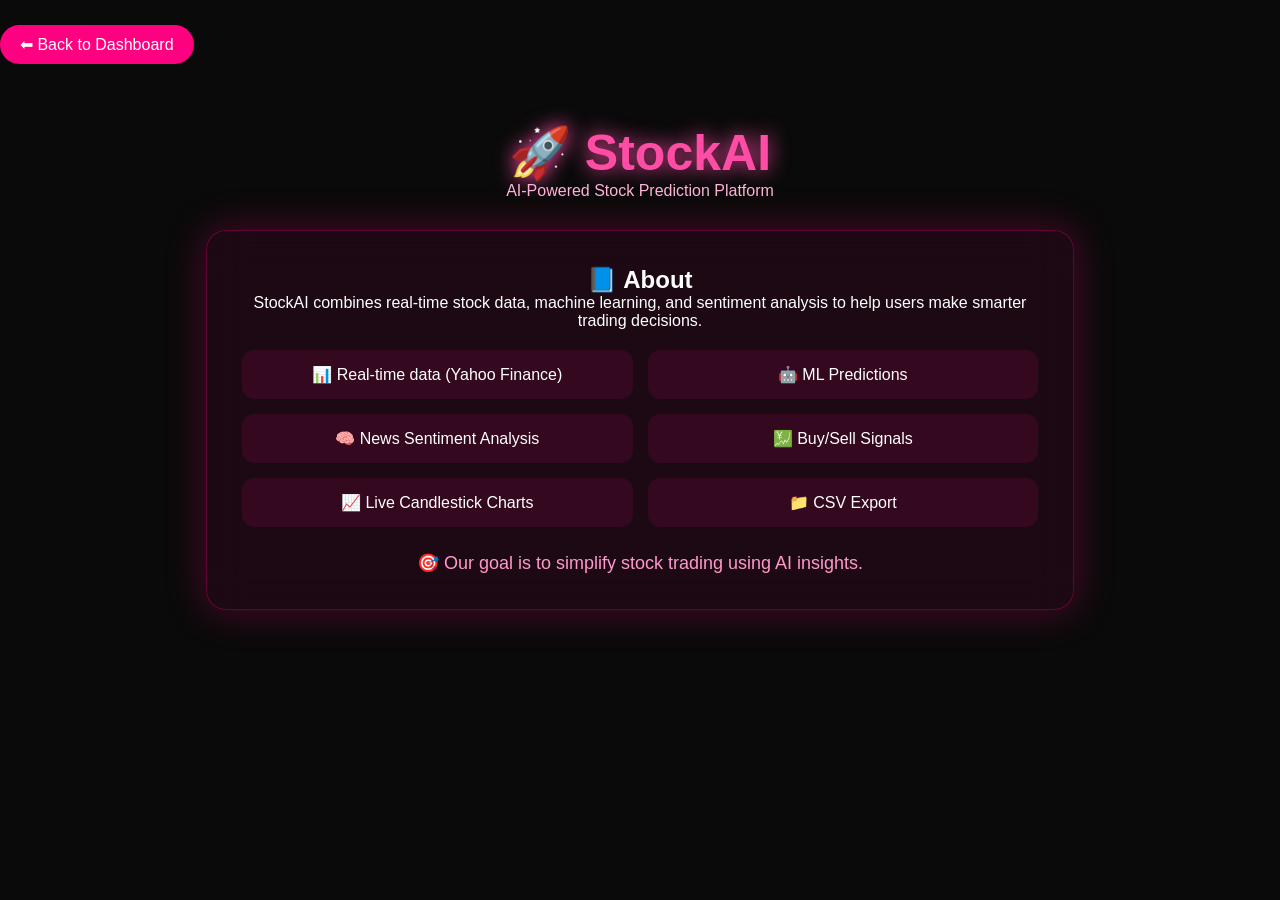
<file: templates/about.html>
<!DOCTYPE html>
<html lang="en">
<head>
    <meta charset="UTF-8">
    <title>About StockAI</title>
    <link rel="stylesheet" href="/static/style.css">
<a href="/" class="home-btn">⬅ Back to Dashboard</a>
    <!-- Google Font -->
    <link href="https://fonts.googleapis.com/css2?family=Poppins:wght@300;500;700&display=swap" rel="stylesheet">
</head>

<body class="about-body">

    <div class="about-container">

        <h1 class="title">🚀 StockAI</h1>
        <p class="subtitle">AI-Powered Stock Prediction Platform</p>

        <div class="glass-card">

            <h2>📘 About</h2>
            <p>
                StockAI combines real-time stock data, machine learning, and sentiment analysis
                to help users make smarter trading decisions.
            </p>

            <div class="features">

                <div class="feature-box">
                    📊 <span>Real-time data (Yahoo Finance)</span>
                </div>

                <div class="feature-box">
                    🤖 <span>ML Predictions</span>
                </div>

                <div class="feature-box">
                    🧠 <span>News Sentiment Analysis</span>
                </div>

                <div class="feature-box">
                    💹 <span>Buy/Sell Signals</span>
                </div>

                <div class="feature-box">
                    📈 <span>Live Candlestick Charts</span>
                </div>

                <div class="feature-box">
                    📁 <span>CSV Export</span>
                </div>

            </div>

            <div class="goal">
                🎯 Our goal is to simplify stock trading using AI insights.
            </div>

        </div>

    </div>

</body>
</html>
</file>
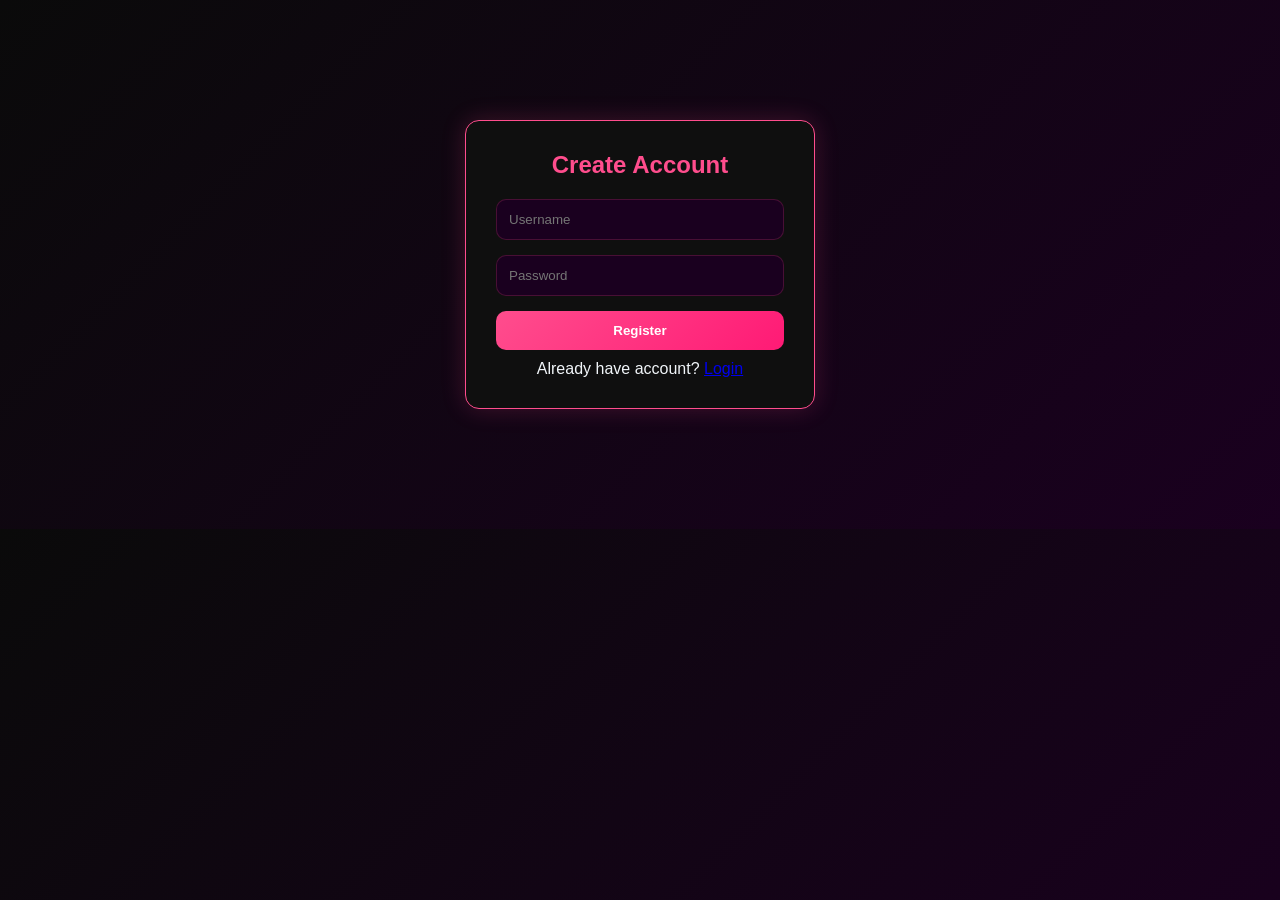
<file: templates/register.html>
<!DOCTYPE html>
<html>
<head>
    <title>Register</title>
    <link rel="stylesheet" href="/static/style.css">
</head>

<body>
    <div class="auth-box">
        <h2>Create Account</h2>

        <form method="POST" action="/register">
            <input type="text" name="username" placeholder="Username" required>

            <input type="password" name="password" placeholder="Password" required>

            <button type="submit">Register</button>
        </form>

        <p style="margin-top: 10px;">
            Already have account?
            <a href="/login">Login</a>
        </p>
    </div>
</body>
</html>
</file>
<file: static/style.css>
/* =========================
   GLOBAL
========================= */
* {
    margin: 0;
    padding: 0;
    box-sizing: border-box;
    font-family: 'Segoe UI', sans-serif;
}

body {
    background: linear-gradient(135deg, #0a0a0a, #1a001f);
    color: #f1f5f9;
}

/* =========================
   LAYOUT
========================= */
.app {
    display: grid;
    grid-template-columns: 230px 1fr 300px;
    height: 100vh;
}

/* =========================
   SIDEBAR
========================= */
.sidebar {
    background: #050505;
    padding: 20px;
    border-right: 1px solid #ff4d8d33;
}

.sidebar h2 {
    color: #ff4d8d;
    margin-bottom: 30px;
}

.sidebar a {
    display: block;
    color: #9ca3af;
    text-decoration: none;
    padding: 12px;
    border-radius: 10px;
    margin-bottom: 10px;
    transition: 0.3s;
}

.sidebar a:hover {
    background: #1a001f;
    color: #ff4d8d;
}

/* =========================
   MAIN
========================= */
.main {
    padding: 20px;
    overflow-y: auto;
}

/* =========================
   TOPBAR
========================= */
.topbar {
    display: flex;
    justify-content: space-between;
    margin-bottom: 20px;
}

.topbar input {
    padding: 12px;
    width: 260px;
    border-radius: 10px;
    border: none;
    outline: none;
    background: #1a001f;
    color: white;
    border: 1px solid #ff4d8d33;
}

.topbar button {
    padding: 12px 18px;
    margin-left: 10px;
    background: linear-gradient(135deg, #ff4d8d, #ff1a75);
    border: none;
    border-radius: 10px;
    color: white;
    cursor: pointer;
    transition: 0.3s;
}

.topbar button:hover {
    transform: scale(1.05);
}

/* =========================
   CARDS
========================= */
.cards {
    display: grid;
    grid-template-columns: repeat(4, 1fr);
    gap: 15px;
    margin-bottom: 20px;
}

.card {
    background: #0f0f0f;
    padding: 20px;
    border-radius: 14px;
    border: 1px solid #ff4d8d22;
    transition: 0.3s;
    box-shadow: 0 0 15px rgba(255, 77, 141, 0.08);
}

.card:hover {
    transform: translateY(-6px);
    box-shadow: 0 0 20px rgba(255, 77, 141, 0.25);
}

.card h4 {
    color: #9ca3af;
    margin-bottom: 10px;
}

.card p {
    font-size: 24px;
    font-weight: bold;
}

/* COLORS */
.green {
    color: #22c55e;
}

.red {
    color: #ef4444;
}

/* =========================
   CHART
========================= */
.chart-box {
    background: #0f0f0f;
    padding: 15px;
    border-radius: 14px;
    border: 1px solid #ff4d8d22;
    margin-top: 10px;
}

/* =========================
   RIGHT PANEL
========================= */
.right {
    background: #050505;
    padding: 20px;
    border-left: 1px solid #ff4d8d33;
}

.profile, .sentiment, .history {
    margin-bottom: 25px;
}

.profile h3,
.sentiment h3,
.history h3 {
    margin-bottom: 10px;
    color: #ff4d8d;
}

/* =========================
   HISTORY
========================= */
.history-item {
    display: flex;
    justify-content: space-between;
    background: #1a001f;
    padding: 10px;
    border-radius: 8px;
    margin-bottom: 8px;
    font-size: 14px;
}

/* =========================
   BUTTONS
========================= */
.download {
    margin-top: 10px;
    padding: 12px;
    width: 100%;
    border: none;
    background: linear-gradient(135deg, #22c55e, #16a34a);
    color: black;
    border-radius: 10px;
    cursor: pointer;
    font-weight: bold;
}

.download:hover {
    transform: scale(1.05);
}

.clear-btn {
    margin-top: 10px;
    width: 100%;
    padding: 12px;
    background: linear-gradient(135deg, #ef4444, #dc2626);
    border: none;
    border-radius: 10px;
    cursor: pointer;
    color: white;
}

.clear-btn:hover {
    transform: scale(1.05);
}

/* =========================
   AUTH PAGES
========================= */
.auth-box {
    width: 350px;
    margin: 120px auto;
    background: #0f0f0f;
    padding: 30px;
    border-radius: 14px;
    border: 1px solid #ff4d8d;
    text-align: center;
    box-shadow: 0 0 25px rgba(255, 77, 141, 0.2);
}

.auth-box h2 {
    margin-bottom: 20px;
    color: #ff4d8d;
}

.auth-box input {
    width: 100%;
    padding: 12px;
    margin-bottom: 15px;
    border-radius: 10px;
    border: none;
    background: #1a001f;
    color: white;
    border: 1px solid #ff4d8d33;
}

.auth-box button {
    width: 100%;
    padding: 12px;
    background: linear-gradient(135deg, #ff4d8d, #ff1a75);
    border: none;
    border-radius: 10px;
    cursor: pointer;
    color: white;
    font-weight: bold;
}

.auth-box button:hover {
    transform: scale(1.05);
}

/* =========================
   NAVBAR
========================= */
.navbar {
    background: #050505;
    padding: 15px;
    display: flex;
    justify-content: space-between;
    border-bottom: 1px solid #ff4d8d33;
}

.navbar a {
    color: #9ca3af;
    margin-left: 15px;
    text-decoration: none;
}

.navbar a:hover {
    color: #ff4d8d;
}

/* =========================
   EFFECTS
========================= */
.glow {
    box-shadow: 0 0 15px rgba(255, 77, 141, 0.2);
}

.glass {
    background: rgba(255, 77, 141, 0.05);
    backdrop-filter: blur(10px);
    border-radius: 12px;
}

/* =========================
   PROGRESS BAR
========================= */
.progress-bar {
    width: 100%;
    height: 8px;
    background: #1a001f;
    border-radius: 10px;
    margin: 10px 0;
}

.progress-bar .positive {
    height: 100%;
    background: linear-gradient(90deg, #22c55e, #16a34a);
    border-radius: 10px;
}

/* =========================
   SIGNAL
========================= */
.signal-box {
    margin-top: 10px;
    font-weight: bold;
    color: #ff4d8d;
}
/* 🌌 Background Animation */
.about-body {
    margin: 0;
    font-family: 'Poppins', sans-serif;
    background: linear-gradient(-45deg, #0f2027, #203a43, #2c5364, #000000);
    background-size: 400% 400%;
    animation: gradientBG 10s ease infinite;
    color: white;
}

@keyframes gradientBG {
    0% { background-position: 0% 50%; }
    50% { background-position: 100% 50%; }
    100% { background-position: 0% 50%; }
}

/* Container */
.about-container {
    text-align: center;
    padding: 50px 20px;
}

/* Title */
.title {
    font-size: 48px;
    font-weight: bold;
    animation: fadeIn 1.5s ease-in-out;
}

.subtitle {
    color: #aaa;
    margin-bottom: 30px;
}

/* Glass Card */
.glass-card {
    backdrop-filter: blur(15px);
    background: rgba(255, 255, 255, 0.05);
    border-radius: 20px;
    padding: 30px;
    width: 70%;
    margin: auto;
    box-shadow: 0 0 25px rgba(0,0,0,0.5);
    animation: slideUp 1s ease;
}

/* Features Grid */
.features {
    display: grid;
    grid-template-columns: repeat(2, 1fr);
    gap: 15px;
    margin-top: 20px;
}

/* Feature Box */
.feature-box {
    background: rgba(255,255,255,0.08);
    padding: 15px;
    border-radius: 10px;
    transition: 0.3s;
    cursor: pointer;
}
/* 🌌 Pink Black Gradient Background */
.about-body {
    margin: 0;
    font-family: 'Poppins', sans-serif;
    background: #0a0a0a;  /* pure dark */
    color: white;
}
/* Background Animation */
@keyframes gradientMove {
    0% { background-position: 0% 50%; }
    50% { background-position: 100% 50%; }
    100% { background-position: 0% 50%; }
}

/* Container */
.about-container {
    text-align: center;
    padding: 60px 20px;
}

/* Title */
.title {
    font-size: 50px;
    font-weight: bold;
    color: #ff4da6;
    text-shadow: 0 0 20px #ff4da6;
    animation: fadeIn 1.5s ease-in-out;
}

.subtitle {
    color: #ffb3d9;
    margin-bottom: 30px;
}

/* Glass Card */
.glass-card {
    backdrop-filter: blur(20px);
    background: rgba(255, 0, 128, 0.08);
    border: 1px solid rgba(255, 0, 128, 0.3);
    border-radius: 20px;
    padding: 35px;
    width: 70%;
    margin: auto;
    box-shadow: 0 0 40px rgba(255, 0, 128, 0.3);
    animation: slideUp 1s ease;
}

/* Features Grid */
.features {
    display: grid;
    grid-template-columns: repeat(2, 1fr);
    gap: 15px;
    margin-top: 20px;
}

/* Feature Box */
.feature-box {
    background: rgba(255, 0, 128, 0.1);
    padding: 15px;
    border-radius: 12px;
    transition: 0.3s;
    cursor: pointer;
    color: #fff;
}

/* Hover Effect */
.feature-box:hover {
    transform: scale(1.05);
    background: rgba(255, 0, 128, 0.3);
    box-shadow: 0 0 15px #ff4da6;
}

/* Goal */
.goal {
    margin-top: 25px;
    font-size: 18px;
    font-weight: 500;
    color: #ff99cc;
}

/* Animations */
@keyframes fadeIn {
    from { opacity: 0; }
    to { opacity: 1; }
}

@keyframes slideUp {
    from { transform: translateY(40px); opacity: 0; }
    to { transform: translateY(0); opacity: 1; }
}
.home-btn {
    display: inline-block;
    margin-top: 25px;
    padding: 10px 20px;
    background: #ff0080;
    color: white;
    border-radius: 25px;
    text-decoration: none;
    transition: 0.3s;
}

.home-btn:hover {
    background: #ff4da6;
    box-shadow: 0 0 15px #ff4da6;
}
/* 🌑 Analytics Page */
.analytics-body {
    background: #0d0d0d; /* keep black background */
    color: #ff69b4; /* pink text for headings/labels */
    font-family: 'Inter', sans-serif;
}

.analytics-container {
    padding: 40px;
}

/* Cards */
.analytics-cards {
    display: flex;
    gap: 20px;
    margin-bottom: 30px;
}

.card {
    background: #1a1a1a; /* dark black card background */
    padding: 20px;
    border-radius: 12px;
    flex: 1;
    text-align: center;
    font-size: 18px;
    color: #ff69b4; /* pink text inside cards */
    box-shadow: 0 4px 15px rgba(255, 105, 180, 0.3); /* subtle pink glow */
    border: 1px solid #ff69b4; /* optional pink border */
}

/* Charts */
.chart-box {
    background: #1a1a1a; /* dark black chart background */
    padding: 20px;
    margin-top: 20px;
    border-radius: 12px;
    border: 1px solid #ff69b4; /* pink border for emphasis */
    box-shadow: 0 4px 15px rgba(255, 105, 180, 0.3); /* pink glow effect */
    color: #ff69b4; /* pink chart labels/text */
}
.back-btn {
    display: inline-block;
    margin-bottom: 15px;
    padding: 10px 15px;
    background: #ff4da6;
    color: white;
    text-decoration: none;
    border-radius: 8px;
    font-weight: 600;
}

.back-btn:hover {
    background: #e60073;
}
</file>
